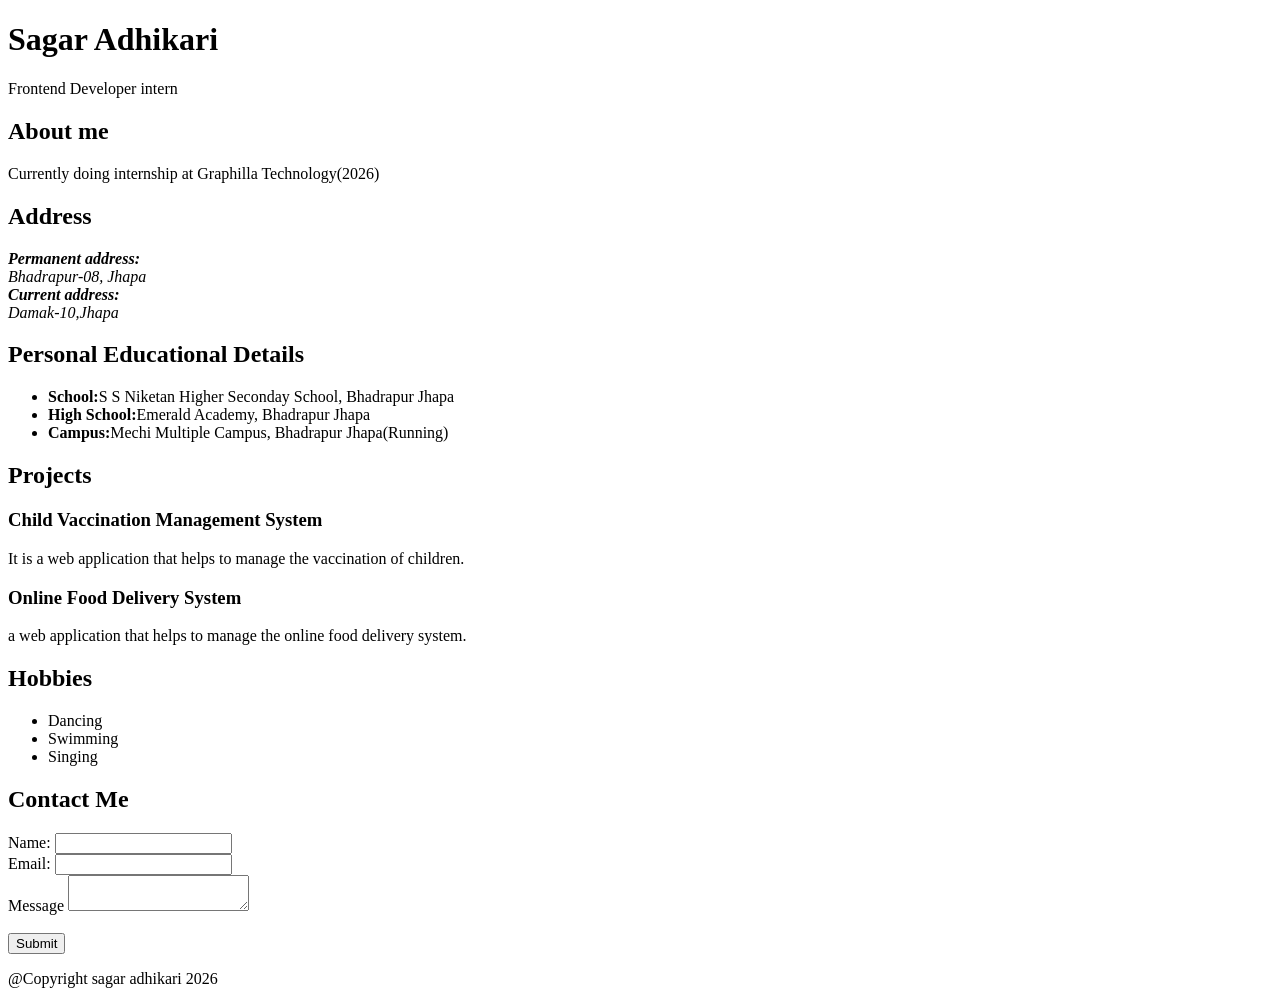
<file: indev.html>
<!DOCTYPE html>
<html lang="en">

<head>
    <meta charset="UTF-8">
    <meta name="viewport" content="width=device-width, initial-scale=1.0">
    <title>Introduction</title>
</head>

<body>
    <header>
        <h1>Sagar Adhikari</h1>
        <p>Frontend Developer intern</p>
    </header>
    <main>
        <section>
            <h2>About me</h2>
            <p>Currently doing internship at Graphilla Technology(2026)</p>
        </section>

        <section>
            <h2>Address</h2>
            <address>
                <strong>Permanent address:</strong> <br>
                Bhadrapur-08, Jhapa
                <br>
                <strong>Current address:</strong><br>
                Damak-10,Jhapa
            </address>
        </section>

        <section>
            <h2>Personal Educational Details</h2>
                <ul>
                    <li><strong>School:</strong>S S Niketan Higher Seconday School, Bhadrapur Jhapa</li>
                    <li><strong>High School:</strong>Emerald Academy, Bhadrapur Jhapa</li>
                    <li><strong>Campus:</strong>Mechi Multiple Campus, Bhadrapur Jhapa(Running)</li>
                </ul>
        </section>

        <section>
            <h2>Projects</h2>
            <article>
                <h3>Child Vaccination Management System</h3>
                <p>It is a web application that helps to manage the vaccination of children.</p>
            </article>
            <article>
                <h3>Online Food Delivery System</h3>
                <p>a web application that helps to manage the online food delivery system.</p>
            </article>
        </section>

        <section>
            <h2>Hobbies</h2>
            <ul>
                <li>Dancing</li>
                <li>Swimming</li>
                <li>Singing</li>
            </ul>
        </section>
        <section>
            <h2>Contact Me</h2>
            <form>
                <label for="name">Name:</label>
                <input type="text" id= "name" name="name"><br>

                <label for="email">Email:</label>
                <input type="email" id= "email" name="email"><br>

                <label for="message">Message</label>
                <textarea name="message" id="message"></textarea><br><br>

                <button type="submit">Submit</button>

            </form>
        </section>
    </main>
    <footer>
        <p>@Copyright sagar adhikari 2026</p>
    </footer>

</body>

</html>
</file>
